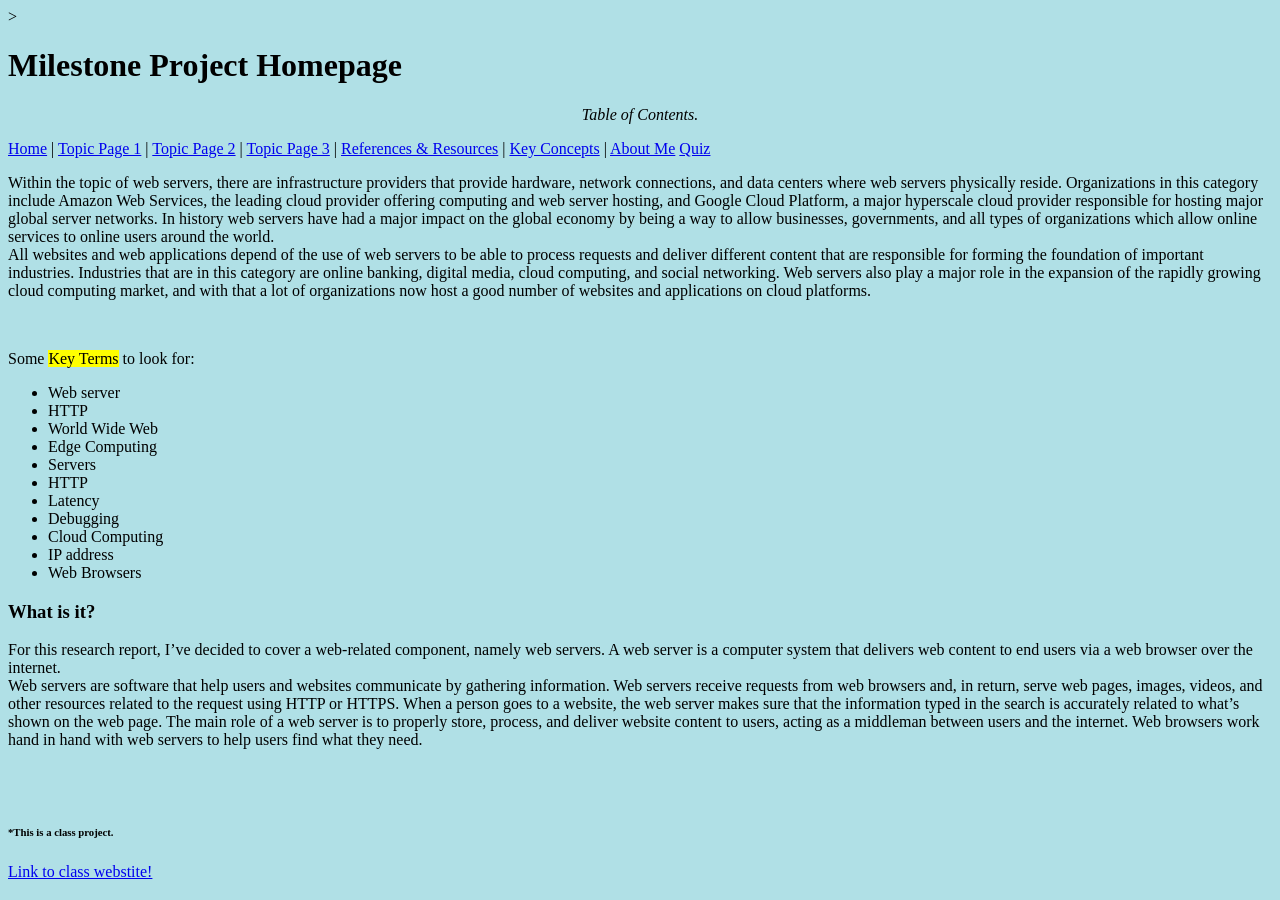
<file: index.html>
<!DOCTYPE html>
<html lang="en">
<head>
    <meta charset="utf-8">
    <meta name="viewport" content="width=device-width, initial-scale=1">
    <title>Milestone Project</title>
    <link rel="stylesheet" href="styles.css">
</head>
    <!--- change color for background in all pages-->>
<body style="background-color:powderblue;">
    
    <h1>Milestone Project Homepage</h1>
    <p style="text-align:center;"><i>Table of Contents.</i></p>
    <!-- naviagtion links for different parts of site-->
    <nav>
      <a href="index.html">Home</a> | 
      <a href="topic1.html">Topic Page 1</a> | 
      <a href="topic2.html">Topic Page 2</a> | 
      <a href="topic3.html">Topic Page 3</a> | 
      <a href="references.html">References & Resources</a> |
      <a href="concepts.html">Key Concepts</a> |
      <a href="aboutme.html">About Me</a>
      <a href="quiz.html">Quiz</a>
    </nav>
  
    <main> 
      <p title="Intro info">Within the topic of web servers, there are infrastructure providers that provide hardware, network connections, and data centers where web servers physically reside. Organizations in this category include Amazon Web Services, the leading cloud provider offering computing and web server hosting, and Google Cloud Platform, a major hyperscale cloud provider responsible for hosting major global server networks. In history web servers have had a major impact on the global economy by being a way to allow businesses, governments, and all types of organizations which allow online services to online users around the world.<br> All websites and web applications depend of the use of web servers to be able to process requests and deliver different content that are responsible for forming the foundation of important industries. Industries that are in this category are online banking, digital media, cloud computing, and social networking. Web servers also play a major role in the expansion of the rapidly growing cloud computing market, and with that a lot of organizations now host a good number of websites and applications on cloud platforms.</p>  
      <br>
        <!-- list for key words and highlights-->
        <p>Some <mark>Key Terms</mark> to look for:</p>
        <ul>
            <li>Web server</li>
            <li>HTTP</li>
            <li>World Wide Web</li>
            <li>Edge Computing</li>
            <li>Servers</li>
            <li>HTTP</li>
            <li>Latency</li>
            <li>Debugging</li>
            <li>Cloud Computing</li>
            <li>IP address</li>
            <li>Web Browsers</li>
        </ul>
    <h3>What is it?</h3>
      <p>For this research report, I’ve decided to cover a web-related component, namely web servers. A web server is a computer system that delivers web content to end users via a web browser over the internet.<br> Web servers are software that help users and websites communicate by gathering information. Web servers receive requests from web browsers and, in return, serve web pages, images, videos, and other resources related to the request using HTTP or HTTPS. When a person goes to a website, the web server makes sure that the information typed in the search is accurately related to what’s shown on the web page. The main role of a web server is to properly store, process, and deliver website content to users, acting as a middleman between users and the internet. Web browsers work hand in hand with web servers to help users find what they need.</p>
    <br>
    <br>
    <h6>*This is a class project.</h6>
                <!-- link to class site-->
    <a href="https://ksuweb.github.io/IT3203/">Link to class webstite!</a>
    </main>
  </body>
</html>
</file>
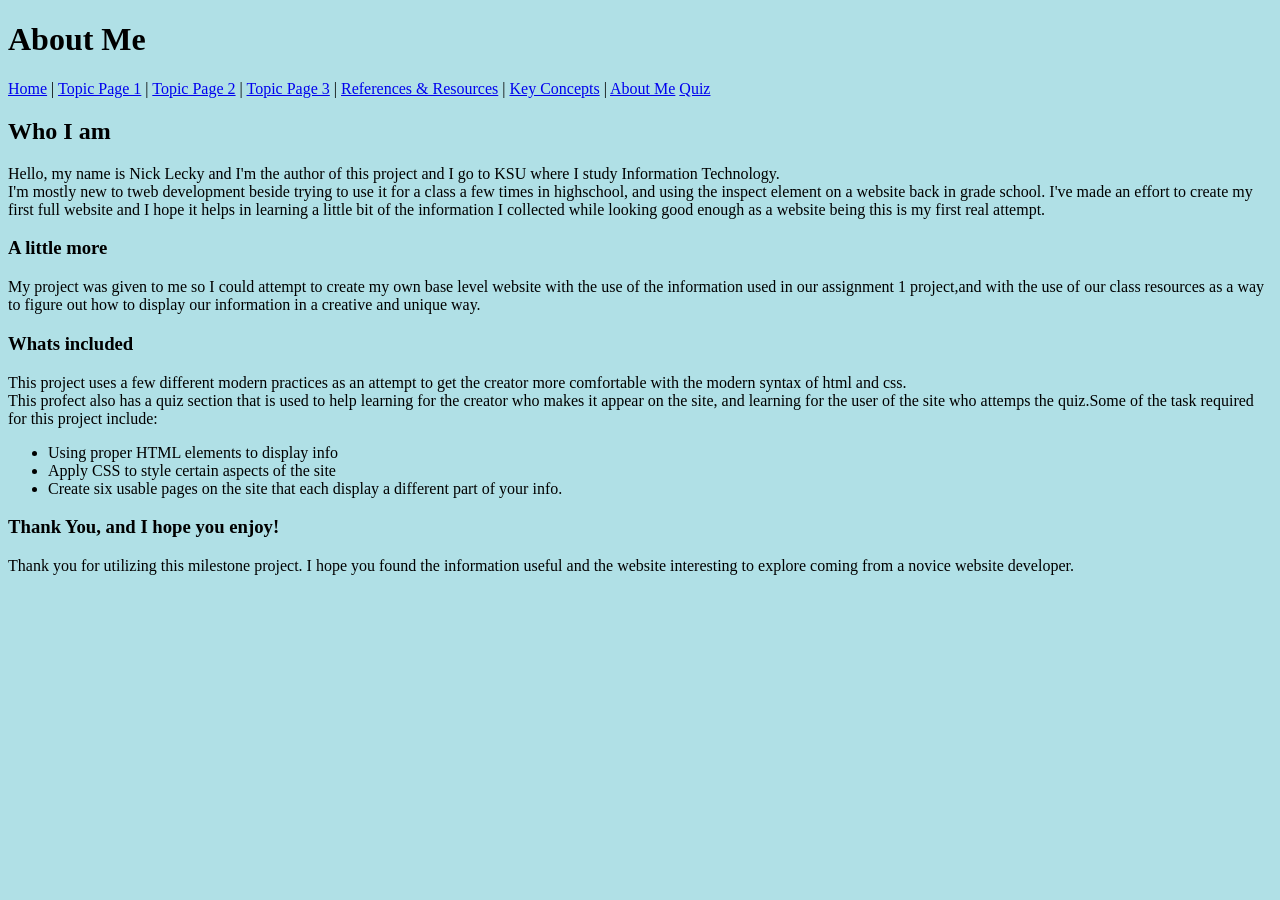
<file: aboutme.html>
<!DOCTYPE html>
<html lang="en">
  <head>
    <meta charset="utf-8">
    <meta name="viewport" content="width=device-width, initial-scale=1">
    <title>About Me - Milestone Project</title>
    <link rel="stylesheet" href="styles.css">
  </head>
  <body style="background-color:powderblue;">
    <h1>About Me</h1>
    <nav>
      <a href="index.html">Home</a> | 
      <a href="topic1.html">Topic Page 1</a> | 
      <a href="topic2.html">Topic Page 2</a> | 
      <a href="topic3.html">Topic Page 3</a> | 
      <a href="references.html">References & Resources</a> |
      <a href="concepts.html">Key Concepts</a> |
      <a href="aboutme.html">About Me</a>
      <a href="quiz.html">Quiz</a>
    </nav>
    
    <main>
      <h2>Who I am</h2>
      <p>Hello, my name is Nick Lecky and I'm the author of this project and I go to KSU where I study Information Technology.<br> I'm mostly new to tweb development beside trying to use it for a class a few times in highschool, and using the inspect element on a website back in grade school. I've made an effort to create my first full website and I hope it helps in learning a little bit of the information I collected while looking good enough as a website being this is my first real attempt.</p>
      
      <h3>A little more</h3>
      <p>My project was given to me so I could attempt to create my own base level website with the use of the information used in our assignment 1 project,and with the use of our class resources as a way to figure out how to display our information in a creative and unique way.</p>
      
      <h3>Whats included</h3>
              <!-- list of examples-->

      <p>This project uses a few different modern practices as an attempt to get the creator more comfortable with the modern syntax of html and css.<br>This profect also has a quiz section that is used to help learning for the creator who makes it appear on the site, and learning for the user of the site who attemps the quiz.Some of the task required for this project include:</p>
      <ul>
        <li>Using proper HTML elements to display info</li>
        <li>Apply CSS to style certain aspects of the site</li>
        <li>Create six usable pages on the site that each display a different part of your info.</li>
      </ul>
      
      <h3>Thank You, and I hope you enjoy!</h3>
      <p>Thank you for utilizing this milestone project. I hope you found the information useful and the website interesting to explore coming from a novice website developer.</p>
    </main>
  </body>
</html>
</file>
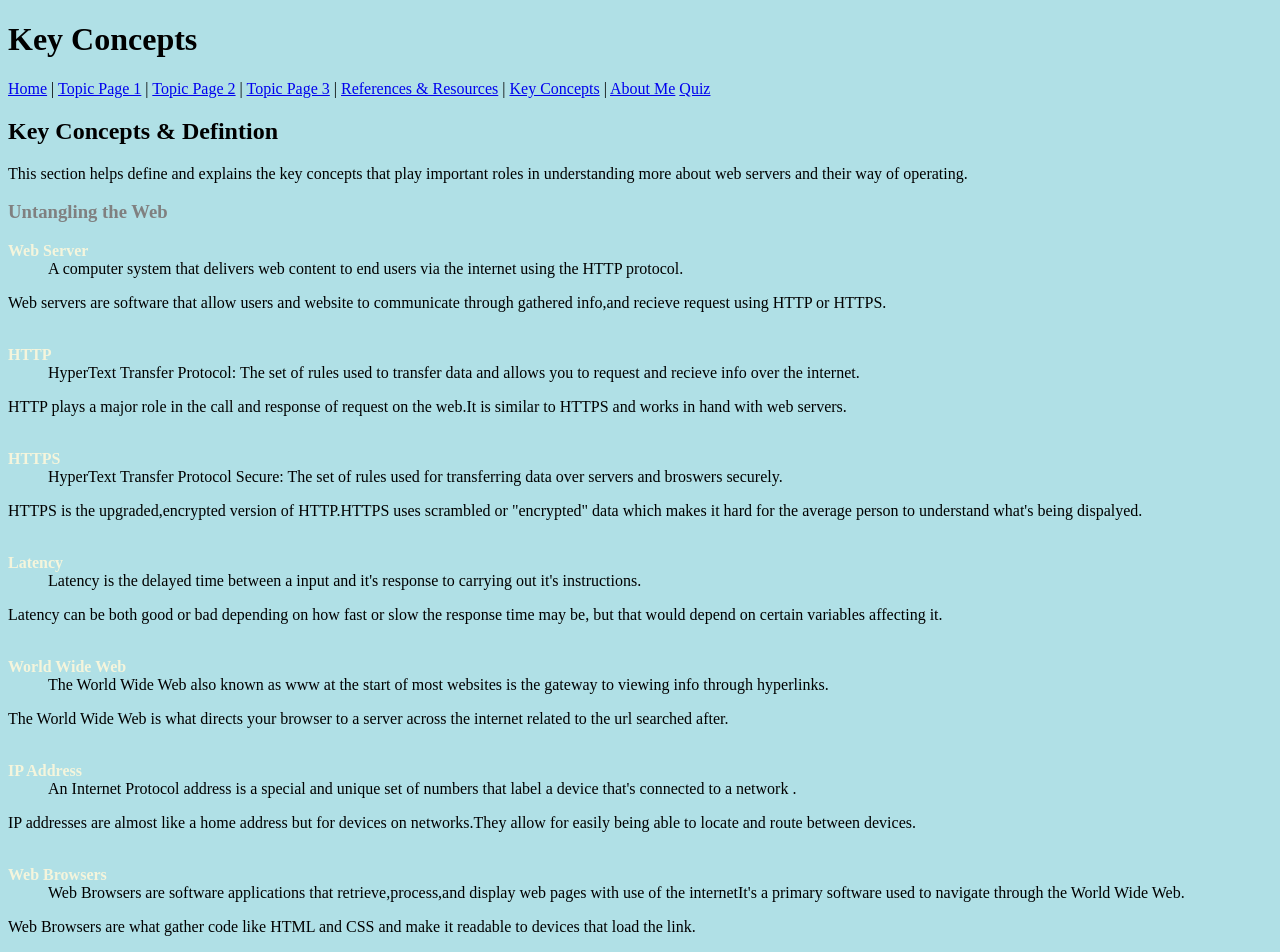
<file: concepts.html>
<!DOCTYPE html>
<html lang="en">
  <head>
    <meta charset="utf-8">
    <meta name="viewport" content="width=device-width, initial-scale=1">
    <title>Key Concepts - Milestone Project</title>
    <link rel="stylesheet" href="styles.css">
  </head>
  <body style="background-color:powderblue;">
    <h1>Key Concepts</h1>
    <nav>
      <a href="index.html">Home</a> | 
      <a href="topic1.html">Topic Page 1</a> | 
      <a href="topic2.html">Topic Page 2</a> | 
      <a href="topic3.html">Topic Page 3</a> | 
      <a href="references.html">References & Resources</a> |
      <a href="concepts.html">Key Concepts</a> |
      <a href="aboutme.html">About Me</a>
      <a href="quiz.html">Quiz</a>
    </nav>
    
    <main>
      <h2>Key Concepts & Defintion</h2>
      <p>This section helps define and explains the key concepts that play important roles in understanding more about web servers and their way of operating.</p>
              <!-- set title and add color to headers-->

      <h3 style="color:Grey;">Untangling the Web</h3>
      <dl>
        <dt style="color:Beige;"><strong>Web Server</strong></dt>
        <dd>A computer system that delivers web content to end users via the internet using the HTTP protocol.</dd>
        <p>Web servers are software that allow users and website to communicate through gathered info,and recieve request using HTTP or HTTPS.</p>
        <br>
        <dt style="color:Beige;"><strong>HTTP</strong></dt>
        <dd>HyperText Transfer Protocol: The set of rules used to transfer data and allows you to request and recieve info over the internet.</dd>
        <p>HTTP plays a major role in the call and response of request on the web.It is similar to HTTPS and works in hand with web servers.</p>
        <br>
        <dt style="color:Beige;"><strong>HTTPS</strong></dt>
        <dd>HyperText Transfer Protocol Secure: The set of rules used for transferring data over servers and broswers securely.</dd>
        <p>HTTPS is the upgraded,encrypted version of HTTP.HTTPS uses scrambled or "encrypted" data which makes it hard for the average person to understand what's being dispalyed.</p>
        <br>
        <dt style="color:Beige;"><strong>Latency</strong></dt>
        <dd>Latency is the delayed time between a input and it's response to carrying out it's instructions.</dd>
        <p>Latency can be both good or bad depending on how fast or slow the response time may be, but that would depend on certain variables affecting it.</p>
        <br>
        <dt style="color:Beige;"><strong>World Wide Web</strong></dt>
        <dd>The World Wide Web also known as www at the start of most websites is the gateway to viewing info through hyperlinks.</dd>
        <p>The World Wide Web is what directs your browser to a server across the internet related to the url searched after.</p>
        <br>
        <dt style="color:Beige;"><strong>IP Address</strong></dt>
        <dd>An Internet Protocol address is a special and unique set of numbers that label a device that's connected to a network .</dd>
        <p>IP addresses are almost like a home address but for devices on networks.They allow for easily being able to locate and route between devices.</p>        
        <br>
        <dt style="color:Beige;"><strong>Web Browsers</strong></dt>
        <dd>Web Browsers are software applications that retrieve,process,and display web pages with use of the internetIt's a primary software used to navigate through the World Wide Web.</dd>
        <p>Web Browsers are what gather code like HTML and CSS and make it readable to devices that load the link.</p>
      </dl>
      
    </main>
  </body>
</html>
</file>
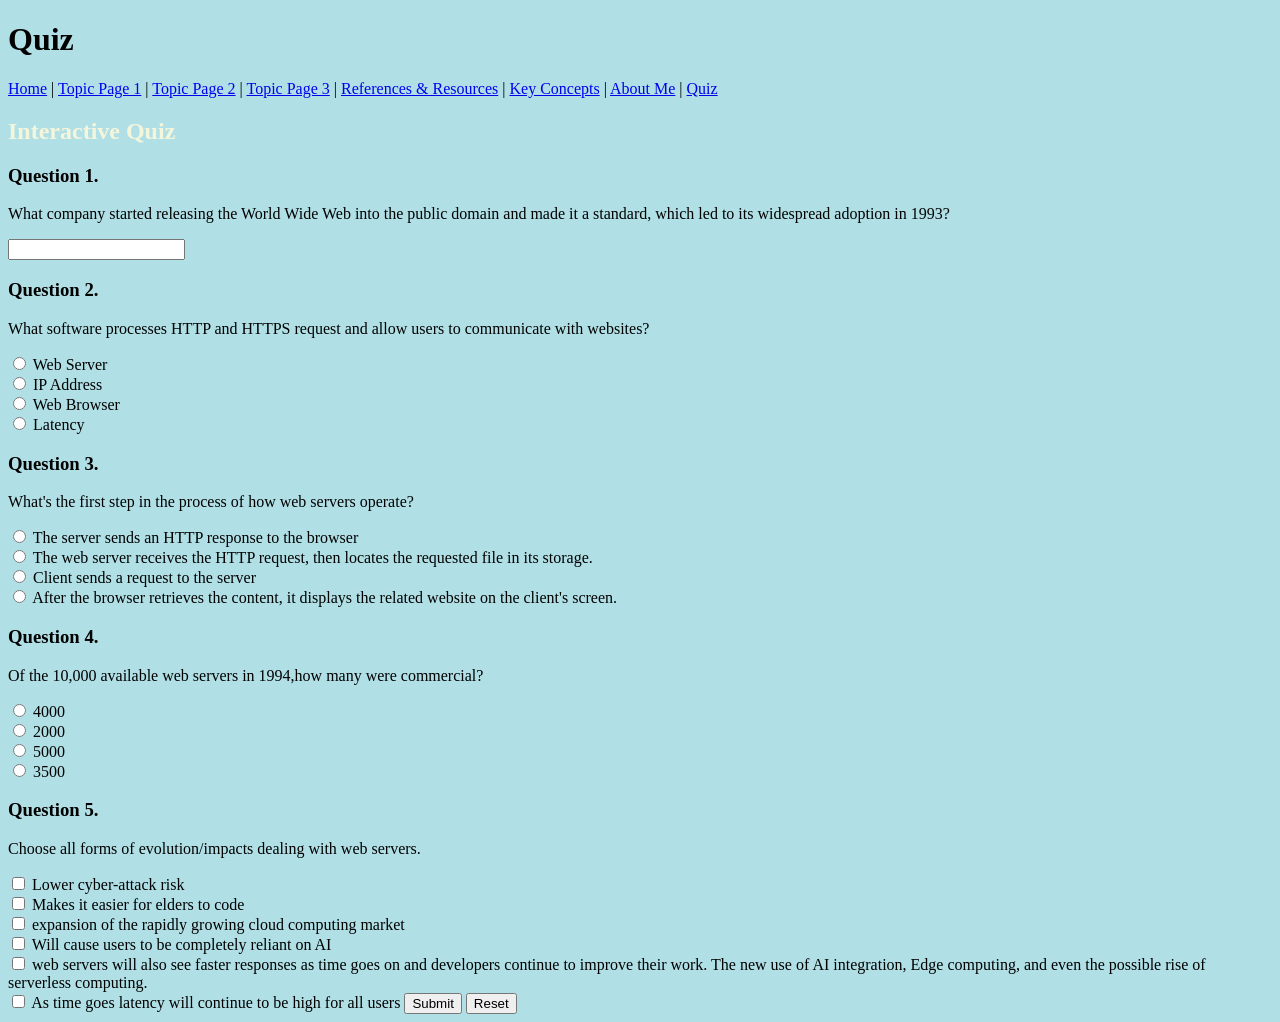
<file: quiz.html>
<!DOCTYPE html>
<html lang="en">
  <head>
    <meta charset="utf-8">
    <meta name="viewport" content="width=device-width, initial-scale=1">
    <title>Quiz</title>
  </head>
  <body style="background-color:powderblue;">
    <h1>Quiz</h1>
    <nav>
      <a href="index.html">Home</a> | 
      <a href="topic1.html">Topic Page 1</a> | 
      <a href="topic2.html">Topic Page 2</a> | 
      <a href="topic3.html">Topic Page 3</a> | 
      <a href="references.html">References & Resources</a> |
      <a href="concepts.html">Key Concepts</a> |
      <a href="aboutme.html">About Me</a> |
      <a href="quiz.html">Quiz</a>
    </nav>
    <main>
  
    <h2 style="color:Beige;">Interactive Quiz</h2>
    <form id="quizForm">
      <!-- fill in blank quesiton -->
      <h3>Question 1.</h3>
      <p>What company started releasing the World Wide Web into the public domain and made it a standard, which led to its widespread adoption in 1993?</p>
      <input type="text" id="q1" name="q1">
      
      <!-- multiple choice quesiton -->
      <h3>Question 2.</h3>
      <p>What software processes HTTP and HTTPS request and allow users to communicate with websites?</p>
      <!--- correct answer under -->
      <input type="radio" name="q2" value="Web Server">
      <label>Web Server</label>
      <br>
      <input type="radio" name="q2" value="IP Address">
      <label>IP Address</label>
      <br>
      <input type="radio" name="q2" value="Web Browser">
      <label>Web Browser</label>
      <br>
      <input type="radio" name="q2" value="Latency">
      <label>Latency</label>
      <br>

        
      <h3>Question 3.</h3>
      <p>What's the first step in the process of how web servers operate?</p>
      <input type="radio" name="q3" value="The server sends an HTTP response to the browser">
      <label>The server sends an HTTP response to the browser</label>
      <br>
      <input type="radio" name="q3" value="The web server receives the HTTP request, then locates the requested file in its storage.">
      <label>The web server receives the HTTP request, then locates the requested file in its storage.</label>
      <br>
      <!--- correct answer under -->
      <input type="radio" name="q3" value="Client sends a request to the server">
      <label>Client sends a request to the server</label>
      <br>
      <input type="radio" name="q3" value="After the browser retrieves the content, it displays the related website on the client's screen.">
      <label>After the browser retrieves the content, it displays the related website on the client's screen.</label>


      <h3>Question 4.</h3>
      <p>Of the 10,000 available web servers in 1994,how many were commercial?</p>
      <input type="radio" name="q4" value="4000">
      <label>4000</label>
      <br>
      <!--- correct answer under -->
      <input type="radio" name="q4" value="2000">
      <label>2000</label>
      <br>
      <!--- correct answer under -->
      <input type="radio" name="q4" value="5000">
      <label>5000</label>
      <br>
      <input type="radio" name="q4" value="3500">
      <label>3500</label>

      <h3>Question 5.</h3>
      <p>Choose all forms of evolution/impacts dealing with web servers.</p>
      
      <input type="checkbox" name="q5" value="Lower cyber-attack risk">
      <label>Lower cyber-attack risk</label>
      <br>
      <input type="checkbox" name="q5" value="Makes it easier for elders to code">        
      <label>Makes it easier for elders to code</label>
      <br>
      <input type="checkbox" name="q5" value="expansion of the rapidly growing cloud computing market">
      <label>expansion of the rapidly growing cloud computing market</label>
      <br>
      <input type="checkbox" name="q5" value="Will cause users to be completely reliant on AI">
      <label>Will cause users to be completely reliant on AI</label>
      <br>
      <input type="checkbox" name="q5" value="web servers will also see faster responses as time goes on and developers continue to improve their work. The new use of AI integration, Edge computing, and even the possible rise of serverless computing.">
      <label>web servers will also see faster responses as time goes on and developers continue to improve their work. The new use of AI integration, Edge computing, and even the possible rise of serverless computing.</label>
      <br>
      <input type="checkbox" name="q5" value="As time goes latency will continue to be high for all users">
      <label>As time goes latency will continue to be high for all users</label>
        <!-- give usable submit and reset button at bottom of quiz-->

        <button type="button" onclick="gradeQuiz()">Submit</button>
        <button type="reset" onclick="resetResults()">Reset</button>
      
    </form>
    <section id="result"></section>
      
    </main>

   
   <script>
  // fill in blank if correct answer will show green and display,if not it'll show red then display correct answer
  function gradeQuiz() {
    let score = 0;
    let totalQuestions = 5;
    let results = "";

    let q1Answer = document.querySelector("#q1").value;

    if (q1Answer.toLowerCase()==="cern") {
      score++;
      results += "<p style='color:green;'>Correct! Answer:CERN</p>";
    }
      else {
        results += "<p style='color:red;'>Incorrect. Answer:CERN</p>";
      }
 
  

  //Multiple choices
    let q2Answer = document.querySelector("input[name='q2']:checked");

    if (q2Answer && q2Answer.value === "Web Server") {
      score++;
      results += "<p style='color:green;'>Correct! Answer:Web Server</p>";
    }
      else {
      results += "<p style='color:red;'>Incorrect. Answer:Web Server</p>";
      }
    
  
    
     let q3Answer = document.querySelector("input[name='q3']:checked");

    if (q3Answer && q3Answer.value === "Client sends a request to the server") {
      score++;
      results += "<p style='color:green;'>Correct! Answer:Client sends a request to the server</p>";
    }
      else {
      results += "<p style='color:red;'>Incorrect. Answer:Client sends a request to the server</p>";
      }


    
    let q4Answer = document.querySelector("input[name='q4']:checked");

    if (q4Answer && q4Answer.value === "2000") {
      score++;
      results += "<p style='color:green;'>Correct! Answer:2000</p>";
    }
      else {
      results += "<p style='color:red;'>Incorrect. Answer:2000</p>";
      }


    let q5Answer = document.querySelectorAll("input[name='q5']:checked");
    let selectedAnswers = [];

    q5Answer.forEach(function(answer) {
      selectedAnswers.push(answer.value);
    });
    
    let correctAnswers = [
      "Lower cyber-attack risk",
      "expansion of the rapidly growing cloud computing market",
      "web servers will also see faster responses as time goes on and developers continue to improve their work. The new use of AI integration, Edge computing, and even the possible rise of serverless computing."
    ];

    let q5Correct =
      correctAnswers.every(answer => selectedAnswers.includes(answer)) &&
      selectedAnswers.length === correctAnswers.length;

    if (q5Correct) {
      score++;
      results += "<p style='color:green;'>Correct!</p>";
    }
    else {
      results += "<p style='color:red;'>Incorrect. Correct choices: Lower cyber-attack risk, expansion of the rapidly growing cloud computing market, web servers will also see faster responses as time goes on and developers continue to improve their work.</p>";
    }

    let resultMessage;

    if (score >= 3) {
      resultMessage = "<h2 style='color:green;'>PASS</h2>";
    } else {
      resultMessage = "<h2 style='color:red;'>FAIL</h2>";
    }

    document.querySelector("#result").innerHTML =
      resultMessage +
    "<h2>Your final score is: " + score + " / " + totalQuestions + "</h2>" + results;

  }

  function resetResults() {
    document.querySelector("#result").innerHTML = "";
  }
    
   </script>
    
  </body>
</html>
</file>
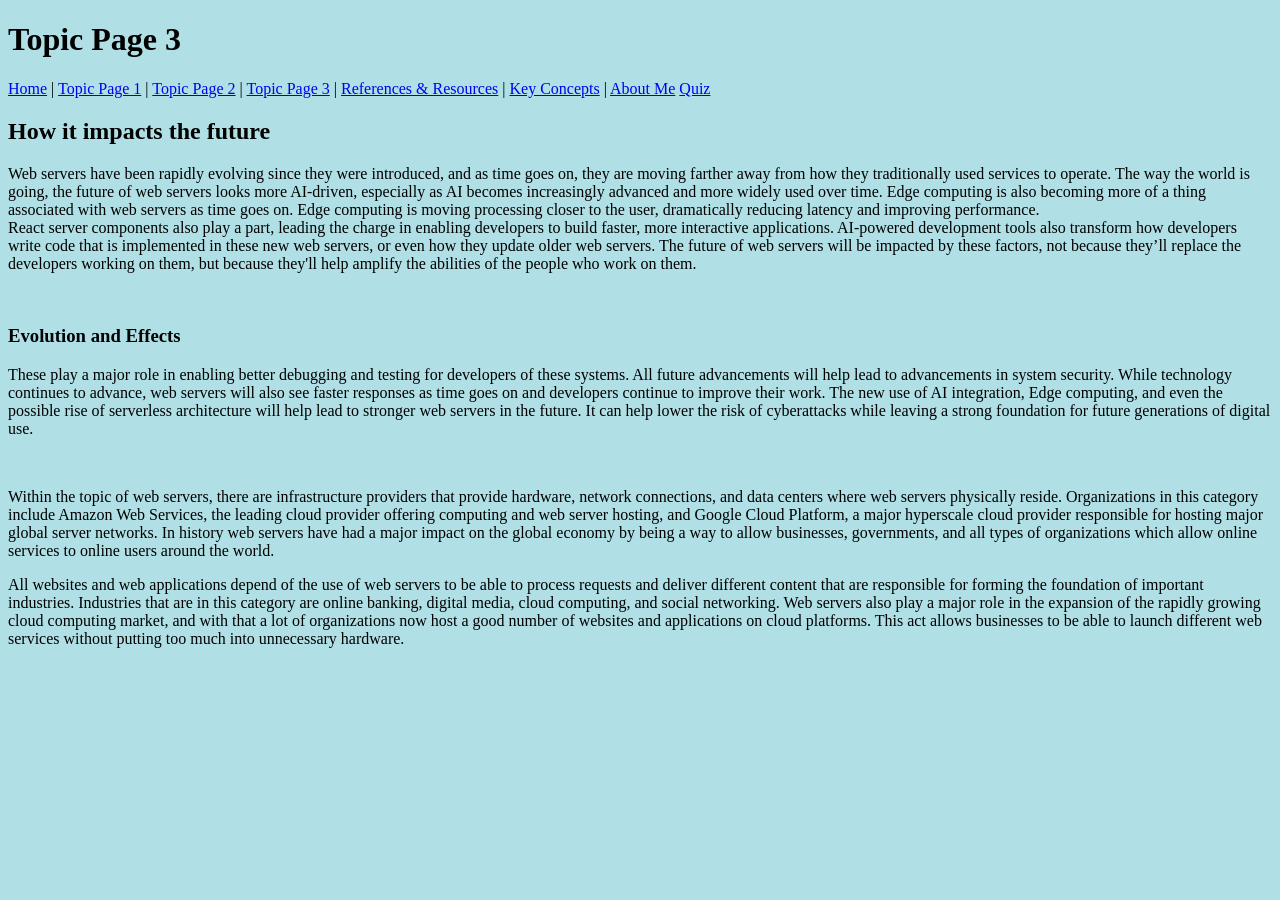
<file: topic3.html>
<!DOCTYPE html>
<html lang="en">
  <head>
    <meta charset="utf-8">
    <meta name="viewport" content="width=device-width, initial-scale=1">
    <title>Topic Page 3 - Milestone Project</title>
    <link rel="stylesheet" href="styles.css">
  </head>
  <body style="background-color:powderblue;">
    <h1>Topic Page 3</h1>
    <nav>
      <a href="index.html">Home</a> | 
      <a href="topic1.html">Topic Page 1</a> | 
      <a href="topic2.html">Topic Page 2</a> | 
      <a href="topic3.html">Topic Page 3</a> | 
      <a href="references.html">References & Resources</a> |
      <a href="concepts.html">Key Concepts</a> |
      <a href="aboutme.html">About Me</a>
      <a href="quiz.html">Quiz</a>
    </nav>
    
    <main>
      <h2>How it impacts the future</h2>
      <p>Web servers have been rapidly evolving since they were introduced, and as time goes on, they are moving farther away from how they traditionally used services to operate. The way the world is going, the future of web servers looks more AI-driven, especially as AI becomes increasingly advanced and more widely used over time. Edge computing is also becoming more of a thing associated with web servers as time goes on. Edge computing is moving processing closer to the user, dramatically reducing latency and improving performance.<br>React server components also play a part, leading the charge in enabling developers to build faster, more interactive applications. AI-powered development tools also transform how developers write code that is implemented in these new web servers, or even how they update older web servers. The future of web servers will be impacted by these factors, not because they’ll replace the developers working on them, but because they'll help amplify the abilities of the people who work on them.</p>
      <br>
      <h3>Evolution and Effects</h3>
      <p>These play a major role in enabling better debugging and testing for developers of these systems. All future advancements will help lead to advancements in system security. While technology continues to advance, web servers will also see faster responses as time goes on and developers continue to improve their work. The new use of AI integration, Edge computing, and even the possible rise of serverless architecture will help lead to stronger web servers in the future. It can help lower the risk of cyberattacks while leaving a strong foundation for future generations of digital use.<br></p>
      <br>
      <p>Within the topic of web servers, there are infrastructure providers that provide hardware, network connections, and data centers where web servers physically reside. Organizations in this category include Amazon Web Services, the leading cloud provider offering computing and web server hosting, and Google Cloud Platform, a major hyperscale cloud provider responsible for hosting major global server networks. In history web servers have had a major impact on the global economy by being a way to allow businesses, governments, and all types of organizations which allow online services to online users around the world.</p>
      <p>All websites and web applications depend of the use of web servers to be able to process requests and deliver different content that are responsible for forming the foundation of important industries. Industries that are in this category are online banking, digital media, cloud computing, and social networking. Web servers also play a major role in the expansion of the rapidly growing cloud computing market, and with that a lot of organizations now host a good number of websites and applications on cloud platforms. This act allows businesses to be able to launch different web services without putting too much into unnecessary hardware.</p>
      
      
    </main>
  </body>
</html>
</file>
<file: styles.css>
/* Padding for table*/
td {
  padding-top: 10px;
  padding-bottom: 20px;
  padding-left: 30px;
  padding-right: 40px;
}
table {
  border-spacing: 30px;
}
/* Color change hover links*/
a:hover {
  color: orange;
}
</file>
